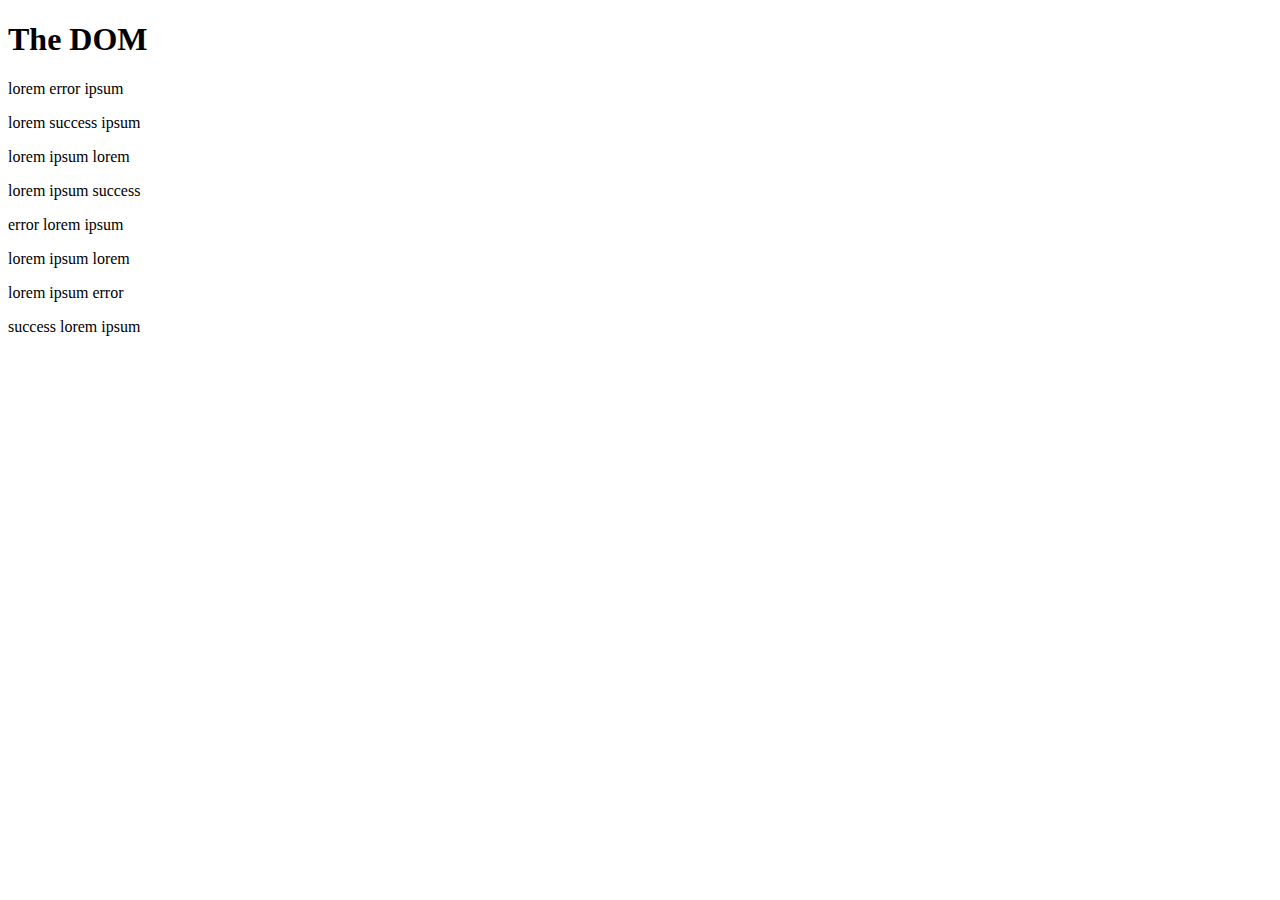
<file: index.html>
<!DOCTYPE html>
<html lang="en">
<head>
    <meta charset="UTF-8">
    <meta name="viewport" content="width=device-width, initial-scale=1.0">
    <link rel="stylesheet"href= "stylesheet.CSS">
      <title>domex-6</title>
      <style>
        li{
          list-style-type: none;
          max-width: 200px;
          padding: 8px;
          margin: 8px auto;
          background: #eee;
          border: 1px dotted #ddd;
        }
        </style>
</head>
<body>
  <h1>The DOM</h1>
  <!--<h2>todo</>
  <ul>
    <li>buy milk</li>
    <li>read a book</li>
    <li>cook dinner</li>
    <li>put rubbish bins out</li>
    <li>play the guitar</li>
    <li>pay the bills :(</li>
  </ul>

  <button>add a new todo item</button>-->

  <!--<article>
    <p>new sibling</p>
    <h2>article title</h2>
    <p>Lorem ipsum dolor sit amet consectetur adipisicing elit.</p>
    <p>Lorem ipsum dolor sit amet consectetur adipisicing elit.</p>
    <p>Lorem ipsum dolor sit amet consectetur adipisicing elit.</p>
    <div>written by the net ninja</div>
  </article>-->

  <!--<h1 id="page-title" style= "color: orange;">The Dom</h1>
    <h3 class= "title">Exercises on the DOM</h3>
  <h4>Step 1 Find the element by querying the DOM!</h4>
  <h4>Step 2 is to do something with the element found with the query.</h4>
  <h4>Step 3 this is working on an href! wow</h4>
  <h4>Step 4 udemy 50 starts in jscriptA.js</h4>
  <h4>Step 5 udemy 51 second exercise in jscriptA.js</h4>-->

  <p>lorem error ipsum</p>
  <p>lorem success ipsum</p>
  <p>lorem ipsum lorem</p>
  <p>lorem ipsum success</p>
  <p>error lorem ipsum</p>
  <p>lorem ipsum lorem</p>
  <p>lorem ipsum error</p>
  <p>success lorem ipsum</p>


  <!-- <p class= 'error'> -->
  <!-- <p class= 'error another test'> -->
    <!--<p>
  Lorem ipsum dolor, sit amet consectetur adipisicing elit. Nihil 
  cumque quo debitis eaque tenetur voluptates ab, mollitia velit 
  inventore iusto corporis est dolor fugiat veritatis aliquid labore 
  eveniet voluptatem voluptatibus!
</p>-->

<!--<a href= "https://www.google.com">Your link to some cool site...</a>
  <div>
    <p>Hello Bob, parse this!</p>
    <p>Lorem, ipsum dolor sit amet consectetur adipisicing elit.</p> 
    <p>Laboriosam laudantium quam incidunt molestias quia animi</p> 
    <p>id ullam illum optio quibusdam! Ab hic qui quis voluptate</p> 
    <p>officiis iste, eos quo velit?</p>
    <p class= 'error'>That looks like an error!</p>
  </div>

  <div class= 'error'>Yes, it is an error!</div><br>

  <div class= 'error'>And this is another error!</div>

  <div class= 'content'>
    <p>is this content? yes!</p>
</div>-->

    <script src= 'jscript.js'></script>
    <script src= 'jscriptA.js'></script>
    <script src= 'jscriptB.js'></script>
    
    
</body>
</html>
</file>
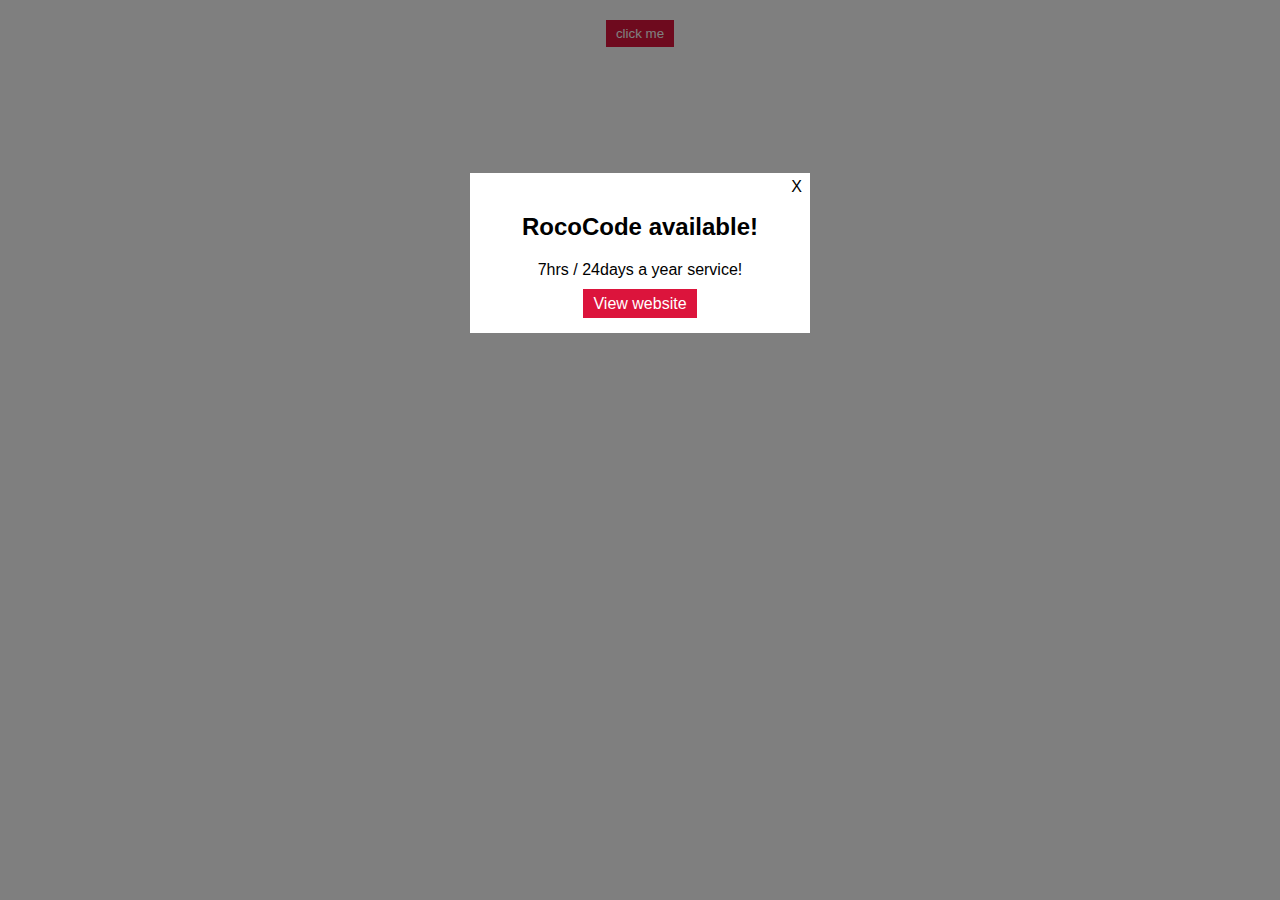
<file: indexA.html>
<!DOCTYPE html>
<html lang="en">
<head>
    <meta charset="UTF-8">
    <meta name="viewport" content="width=device-width, initial-scale=1.0">
    <link rel="stylesheet"href= "stylesheet.CSS">
    <title>#56 with jscriptB</title>

</head>
<body>


<!-- <p class="copy-me">Lorem ipsum dolor sit, amet consectetur adipisicing elit.</p>
  <div class="box">move the mouse around this box</div>

  <p>Lorem ipsum dolor sit amet consectetur, adipisicing elit.</p>
  <p>Lorem ipsum dolor sit amet consectetur, adipisicing elit.</p>
  <p>Lorem ipsum dolor sit amet consectetur, adipisicing elit.</p>
  <p>Lorem ipsum dolor sit amet consectetur, adipisicing elit.</p>
  <p>Lorem ipsum dolor sit amet consectetur, adipisicing elit.</p>
  <p>Lorem ipsum dolor sit amet consectetur, adipisicing elit.</p>
  <p>Lorem ipsum dolor sit amet consectetur, adipisicing elit.</p>
  <p>Lorem ipsum dolor sit amet consectetur, adipisicing elit.</p>
  <p>Lorem ipsum dolor sit amet consectetur, adipisicing elit.</p>
  <p>Lorem ipsum dolor sit amet consectetur, adipisicing elit.</p>
  <p>Lorem ipsum dolor sit amet consectetur, adipisicing elit.</p>
  <p>Lorem ipsum dolor sit amet consectetur, adipisicing elit.</p>
  <p>Lorem ipsum dolor sit amet consectetur, adipisicing elit.</p> -->

  <!-- <h2>udemy 6-57 building a pop-up</h2> -->

  <button>click me</button>
  <div class= "popup-wrapper"></div>
  <div class= "popup">
  <div class= "popup-close">X</div>
    <div class= "popup-content">
      <h2>RocoCode available!</h2>
      <p>7hrs / 24days a year service!</p>
      <a href= "#">View website</a>
    </div>
  </div>
</div>

  <script src= 'jscriptB.js'></script>
  </body>
  </html>
</file>
<file: stylesheet.CSS>
/*stylesheet for udemy 51 add and remove classes*/
/*.error{
    padding: 10px;
    color: crimson;
    border: 1px dotted crimson;
}
.success{
    padding: 10px;
    color: limegreen;
    border: 1px dotted limegreen;
}
.article-element{
    padding:10px;
    color: blue;
    border: 2px dotted navy;
}*/

/*stylesheet for udemy #56 more DOM events*/

    /* .box{
      width: 200px;
      height: 200px;
      margin: 10px 0;
      background: #eee;
      text-align: center;
      padding: 30px;
    } */

    /* udemy 6-57 building a pop-up */
    button{
        display: block;
        margin: 20px auto;
        background: crimson;
        color: white;
        border: 0px;
        padding: 6px 10px;
    }
    .popup-wrapper{
        background: rgba(0,0,0,0.5);
        position: fixed;
        top: 0;
        left: 0;
        width: 100%;
        height: 100%;
    }
    .popup{
        font-family: arial;
        text-align: center;
        width: 100%;
        max-width: 300px;
        margin: 10% auto;
        padding: 20px;
        background: white;
        position: relative;
    }
    .popup a{
        background: crimson;
        color: white;
        text-decoration: none;
        padding: 6px 10px;
    }
    .popup-close{
        position: absolute;
        top: 5px;
        right: 8px;
        cursor: pointer;
    }
</file>
